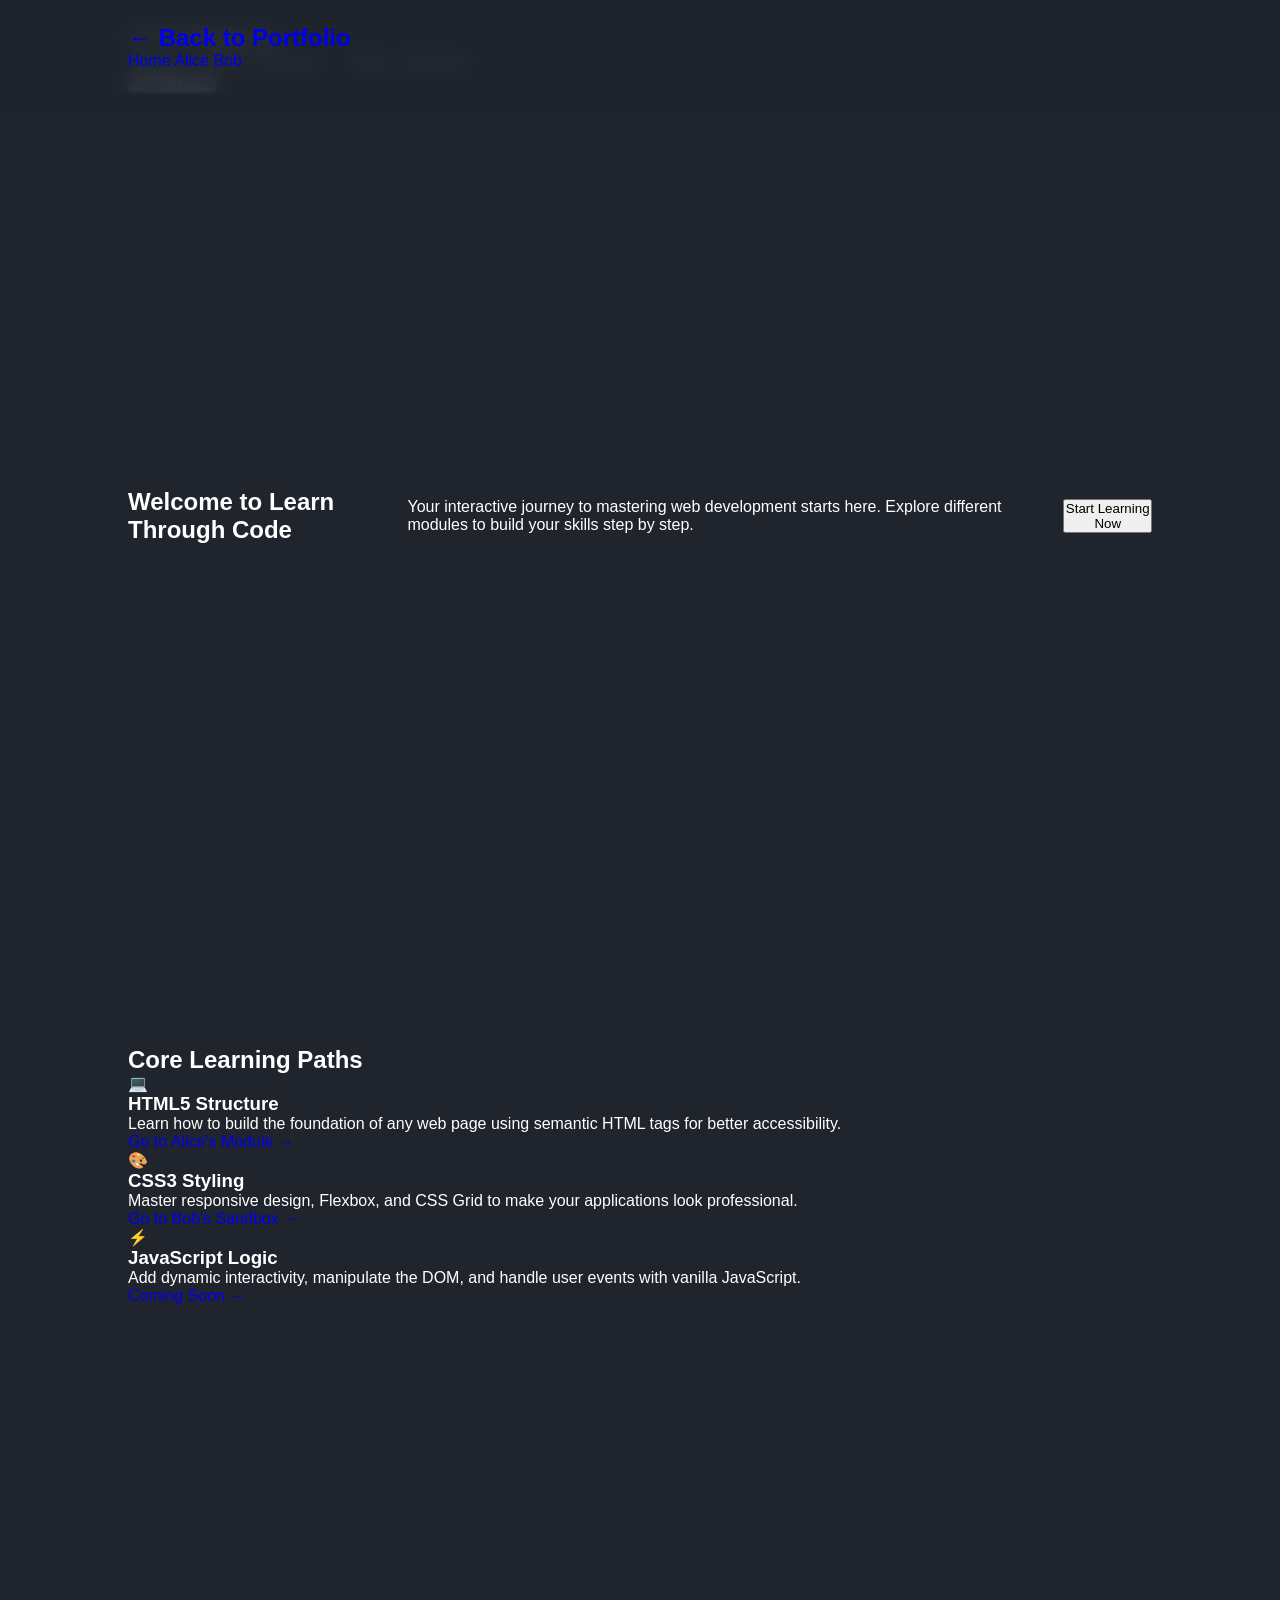
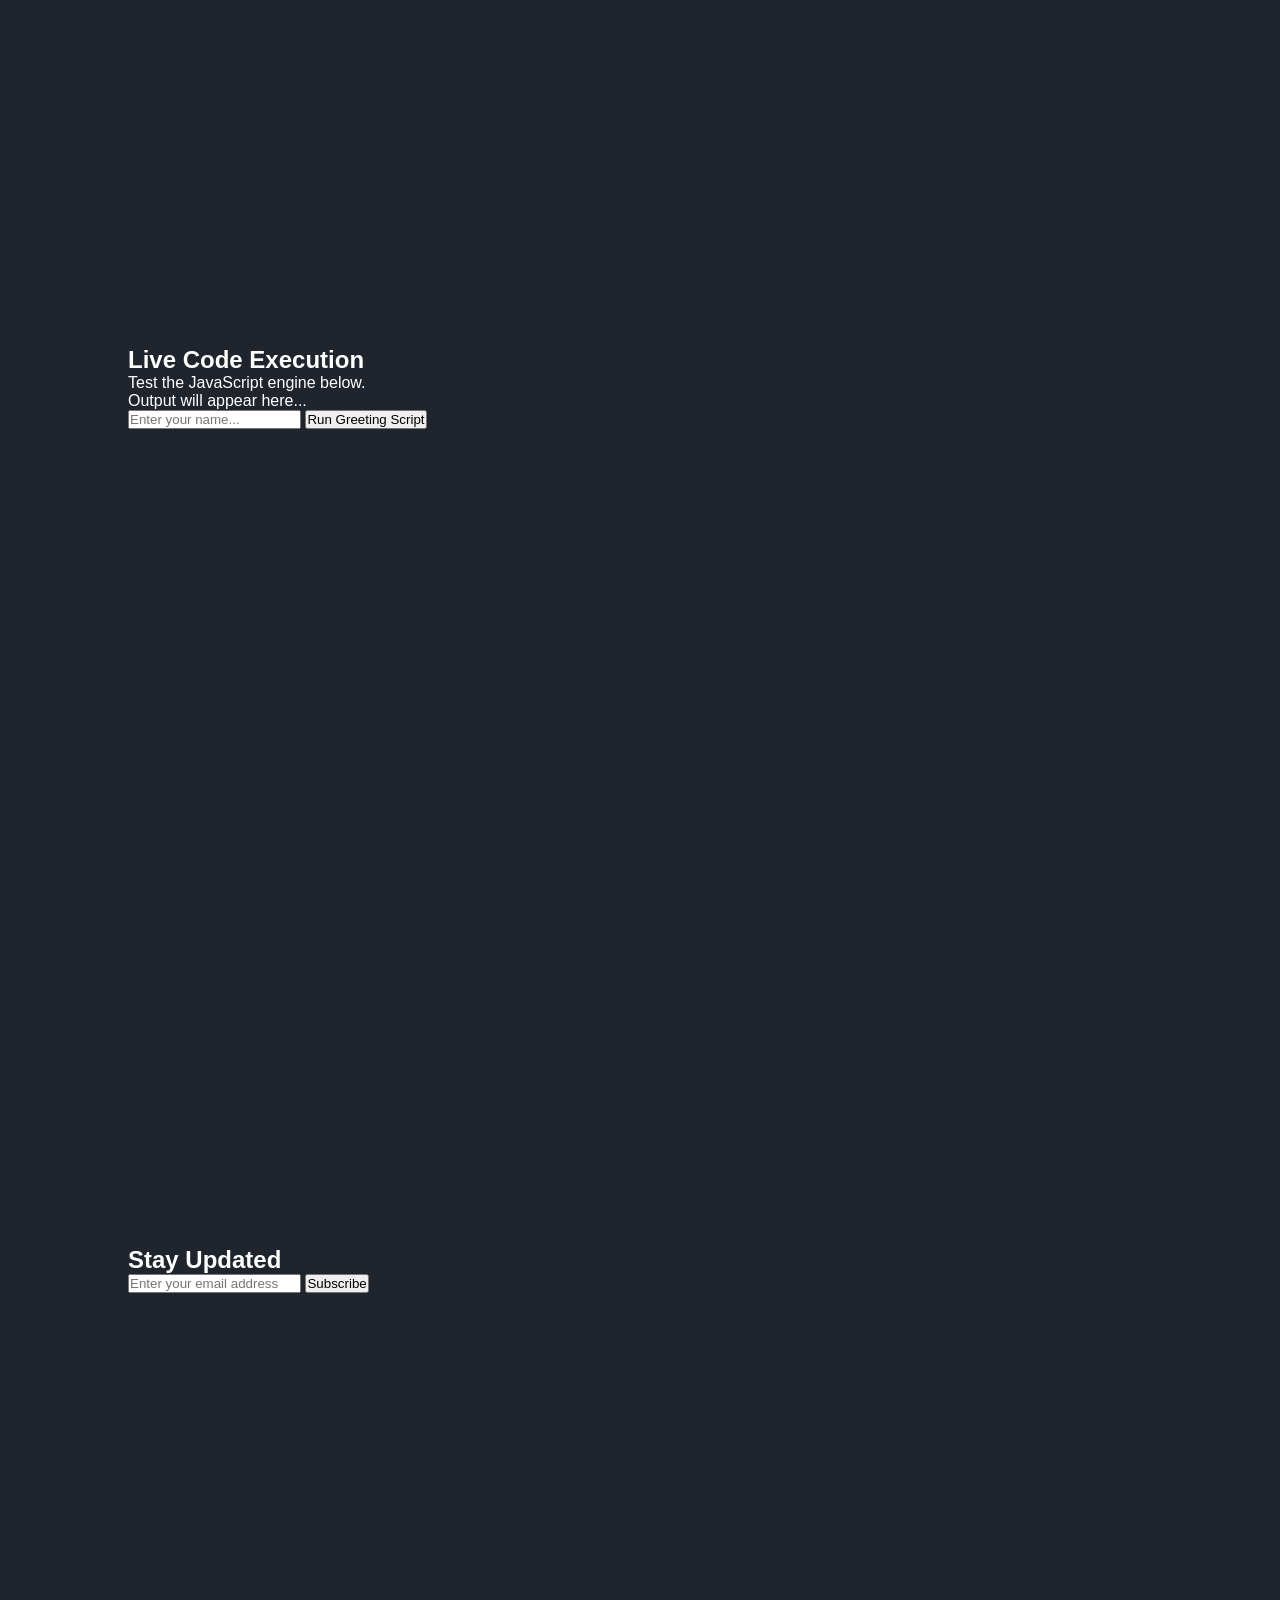
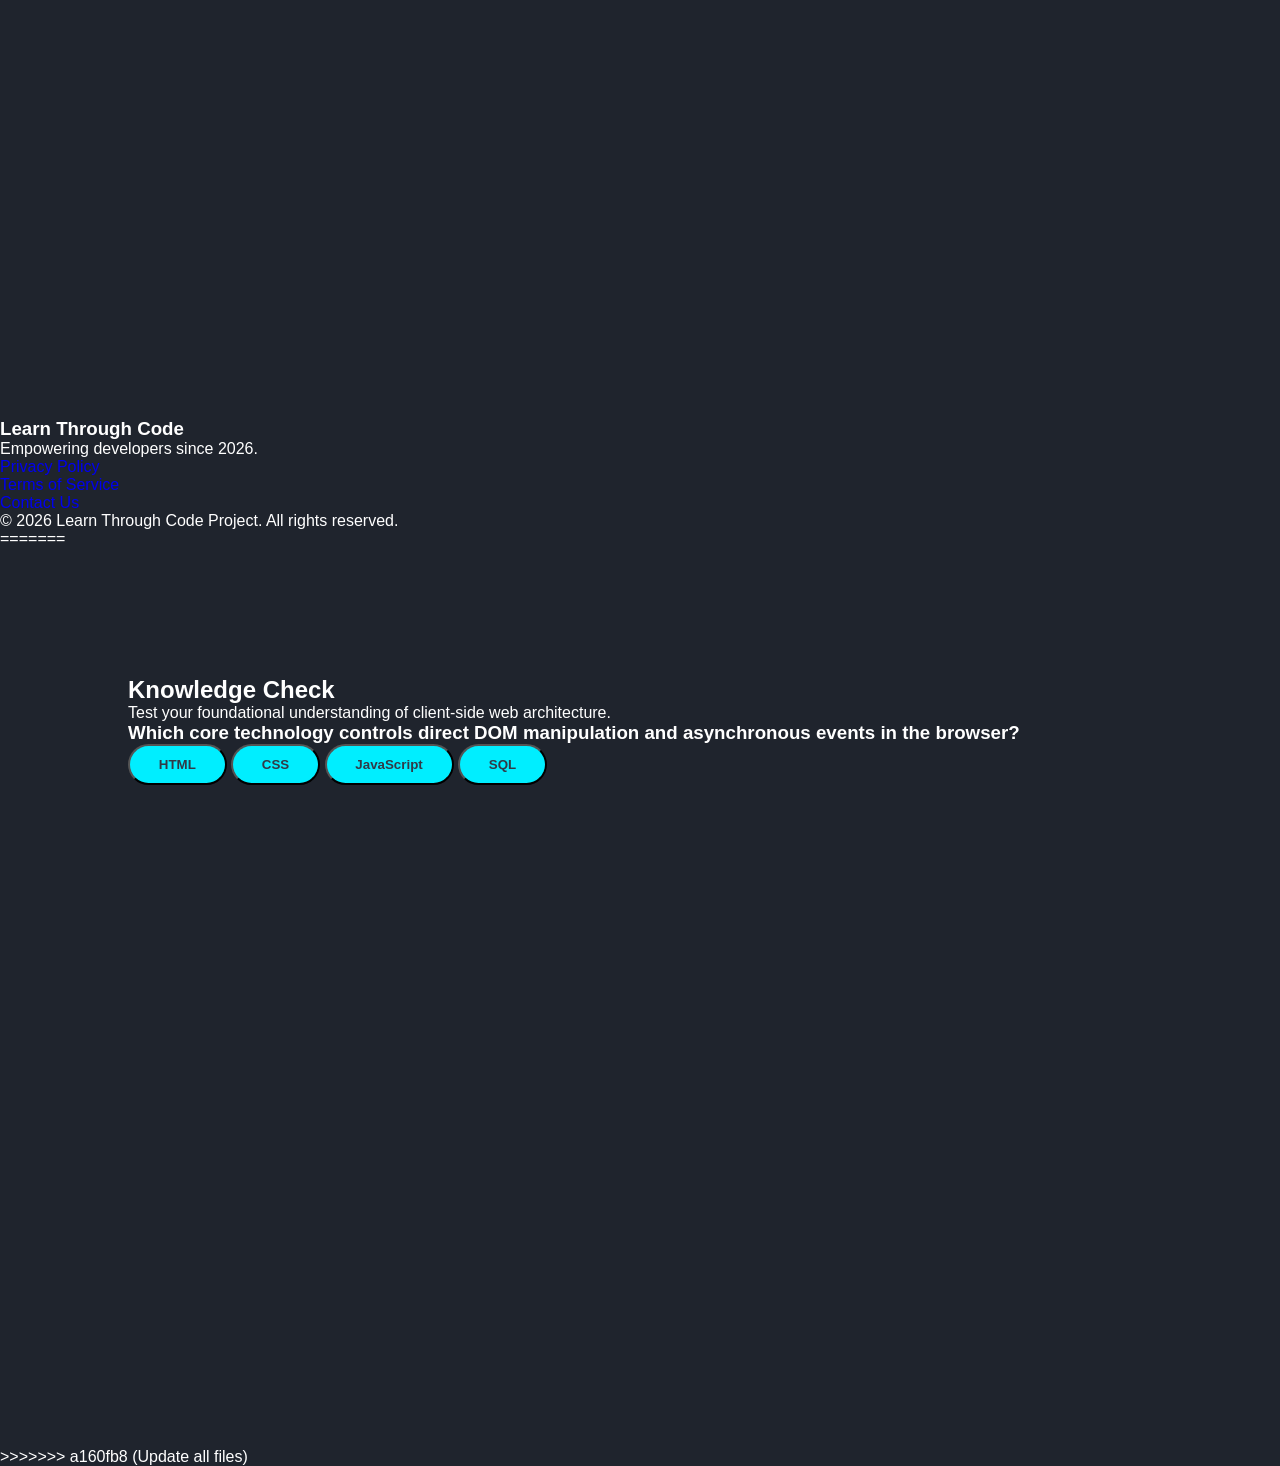
<file: index.html>
<!DOCTYPE html>
<html lang="en">
<head>
<<<<<<< HEAD
    <meta charset="UTF-8">
    <meta name="viewport" content="width=device-width, initial-scale=1.0">
    <title>Learn Through Code - Home</title>
    <link rel="stylesheet" href="style.css">
</head>
<body>
    <!-- Main Navigation -->
    <header class="navbar">
        <div class="logo">LTC Platform</div>
        <nav>
            <ul class="nav-links">
                <li><a href="index.html" class="active">Home</a></li>
                <li><a href="alice.html">Alice's Module</a></li>
                <li><a href="bob.html">Bob's Sandbox</a></li>
            </ul>
        </nav>
        <button id="themeToggle" class="btn-outline">Toggle Theme</button>
    </header>

    <!-- Hero Section -->
    <main class="container">
        <section class="hero">
            <h1>Welcome to Learn Through Code</h1>
            <p>Your interactive journey to mastering web development starts here. Explore different modules to build your skills step by step.</p>
            <button id="getStartedBtn" class="btn-primary">Start Learning Now</button>
        </section>

        <!-- Features Section -->
        <section class="features">
            <h2>Core Learning Paths</h2>
            <div class="feature-grid">
                <div class="feature-card">
                    <div class="icon">💻</div>
                    <h3>HTML5 Structure</h3>
                    <p>Learn how to build the foundation of any web page using semantic HTML tags for better accessibility.</p>
                    <a href="alice.html" class="link-text">Go to Alice's Module &rarr;</a>
                </div>
                <div class="feature-card">
                    <div class="icon">🎨</div>
                    <h3>CSS3 Styling</h3>
                    <p>Master responsive design, Flexbox, and CSS Grid to make your applications look professional.</p>
                    <a href="bob.html" class="link-text">Go to Bob's Sandbox &rarr;</a>
                </div>
                <div class="feature-card">
                    <div class="icon">⚡</div>
                    <h3>JavaScript Logic</h3>
                    <p>Add dynamic interactivity, manipulate the DOM, and handle user events with vanilla JavaScript.</p>
                    <a href="#" class="link-text">Coming Soon &rarr;</a>
                </div>
            </div>
        </section>

        <!-- Interactive Demo Area -->
        <section id="interactive-demo" class="demo-section">
            <h2>Live Code Execution</h2>
            <p>Test the JavaScript engine below.</p>
            <div class="demo-console">
                <div id="demo-output" class="output-box">
                    <span class="placeholder">Output will appear here...</span>
                </div>
                <div class="demo-controls">
                    <input type="text" id="demoInput" placeholder="Enter your name..." />
                    <button id="demoBtn" class="btn-secondary">Run Greeting Script</button>
                </div>
            </div>
        </section>

        <!-- Newsletter Signup -->
        <section class="newsletter">
            <h2>Stay Updated</h2>
            <form id="newsletterForm">
                <input type="email" id="emailInput" placeholder="Enter your email address" required>
                <button type="submit" class="btn-primary">Subscribe</button>
            </form>
            <p id="formMessage" class="hidden message"></p>
        </section>
    </main>

    <!-- Footer -->
    <footer>
        <div class="footer-content">
            <div class="footer-brand">
                <h3>Learn Through Code</h3>
                <p>Empowering developers since 2026.</p>
            </div>
            <ul class="footer-links">
                <li><a href="#">Privacy Policy</a></li>
                <li><a href="#">Terms of Service</a></li>
                <li><a href="#">Contact Us</a></li>
            </ul>
        </div>
        <div class="footer-bottom">
            <p>&copy; 2026 Learn Through Code Project. All rights reserved.</p>
        </div>
    </footer>

    <!-- Scripts -->
    <script src="run.js"></script>
=======
  <meta charset="UTF-8" />
  <meta name="viewport" content="width=device-width, initial-scale=1.0" />
  <title>Alice | Knowledge Check</title>
  <link rel="stylesheet" href="style.css" />
</head>
<body>
  <header class="navbar">
    <div class="logo"><a href="index.html">← Back to Portfolio</a></div>
    <nav>
      <a href="index.html">Home</a>
      <a href="alice.html" class="active">Alice</a>
      <a href="bob.html">Bob</a>
    </nav>
  </header>

  <main class="container">
    <section class="module-section">
      <h2>Knowledge Check</h2>
      <p>Test your foundational understanding of client-side web architecture.</p>
      
      <div class="card quiz-box">
        <h3 id="quiz-question">Which core technology controls direct DOM manipulation and asynchronous events in the browser?</h3>
        <div class="options">
          <button class="btn quiz-btn" data-answer="HTML">HTML</button>
          <button class="btn quiz-btn" data-answer="CSS">CSS</button>
          <button class="btn quiz-btn" data-answer="JavaScript">JavaScript</button>
          <button class="btn quiz-btn" data-answer="SQL">SQL</button>
        </div>
        <p id="quiz-feedback" class="feedback-text"></p>
      </div>
    </section>
  </main>

  <script src="run.js"></script>
>>>>>>> a160fb8 (Update all files)
</body>
</html>
</file>
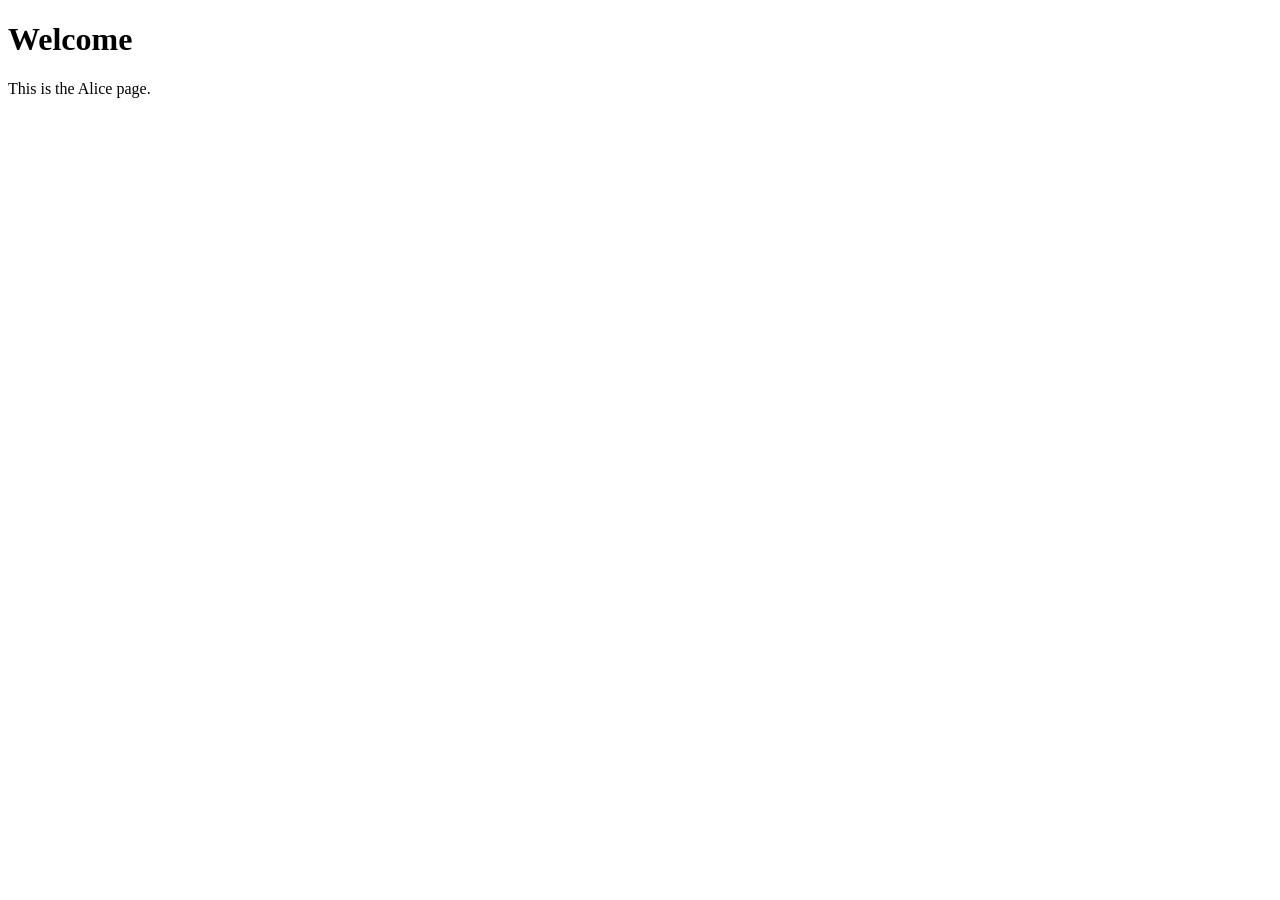
<file: alice.html>
<!DOCTYPE html>
<html lang="en">
<head>
    <meta charset="UTF-8">
    <meta name="viewport" content="width=device-width, initial-scale=1.0">
    <title>Alice</title>
</head>
<body>
    <h1>Welcome</h1>
    <p>This is the Alice page.</p>
</body>  
</html>
</file>
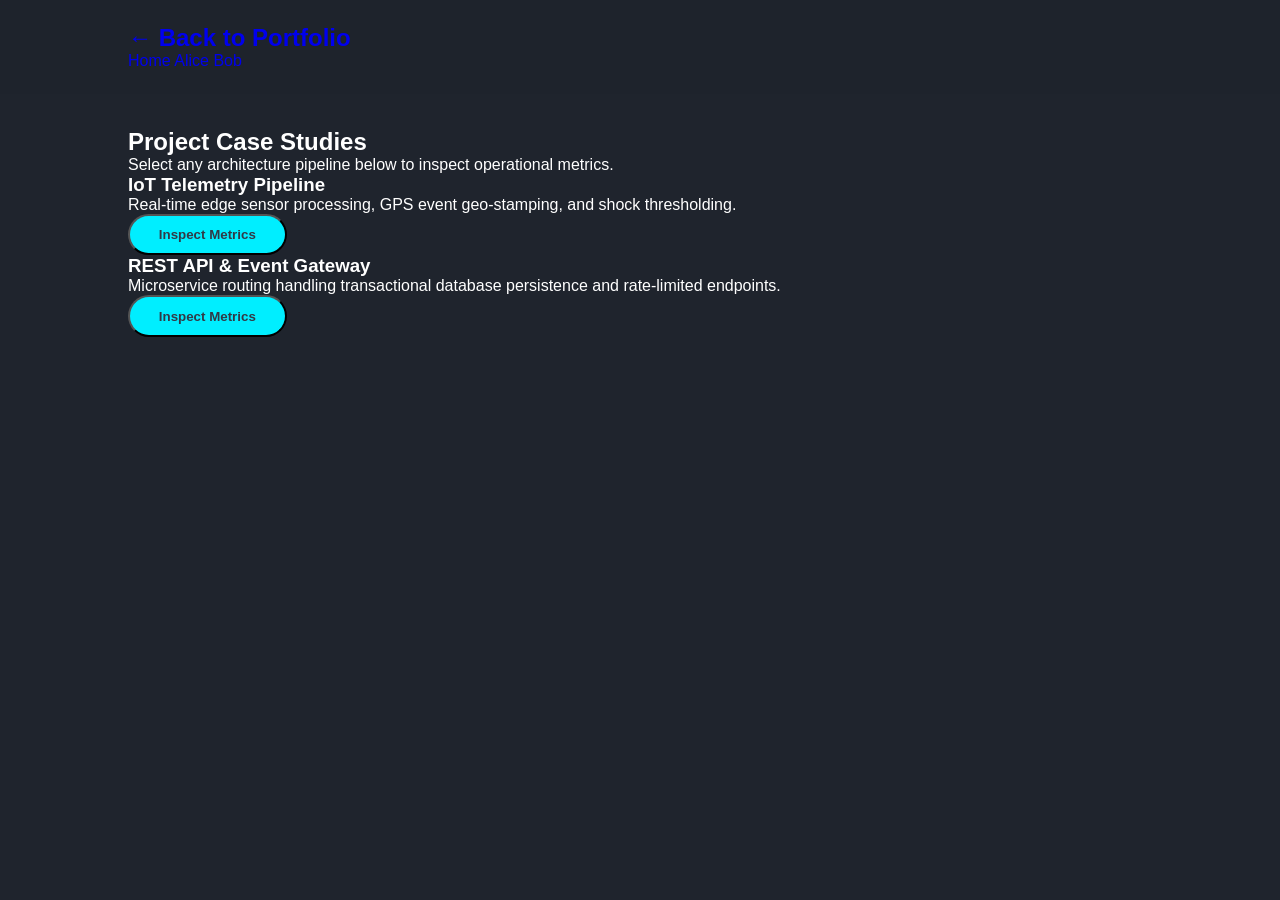
<file: bob.html>
<!DOCTYPE html>
<html lang="en">
<head>
  <meta charset="UTF-8" />
  <meta name="viewport" content="width=device-width, initial-scale=1.0" />
  <title>Bob | Case Studies</title>
  <link rel="stylesheet" href="style.css" />
</head>
<body>
  <header class="navbar">
    <div class="logo"><a href="index.html">← Back to Portfolio</a></div>
    <nav>
      <a href="index.html">Home</a>
      <a href="alice.html">Alice</a>
      <a href="bob.html" class="active">Bob</a>
    </nav>
  </header>

  <main class="container">
    <section class="module-section">
      <h2>Project Case Studies</h2>
      <p>Select any architecture pipeline below to inspect operational metrics.</p>

      <div class="card-grid">
        <div class="card">
          <h3>IoT Telemetry Pipeline</h3>
          <p>Real-time edge sensor processing, GPS event geo-stamping, and shock thresholding.</p>
          <button class="btn case-study-btn" data-project="telemetry">Inspect Metrics</button>
        </div>

        <div class="card">
          <h3>REST API & Event Gateway</h3>
          <p>Microservice routing handling transactional database persistence and rate-limited endpoints.</p>
          <button class="btn case-study-btn" data-project="backend">Inspect Metrics</button>
        </div>
      </div>

      <div id="project-details" class="card detail-panel">
        <h3 id="detail-title"></h3>
        <p id="detail-content"></p>
      </div>
    </section>
  </main>

  <script src="run.js"></script>
</body>
</html>
</file>
<file: style.css>
/* Global Reset & Variables */
* {
    margin: 0;
    padding: 0;
    box-sizing: border-box;
    font-family: 'Segoe UI', Tahoma, Geneva, Verdana, sans-serif;
    text-decoration: none;
    list-style: none;
    scroll-behavior: smooth;
}

:root {
    --bg-color: #1f242d;
    --second-bg-color: #323946;
    --text-color: #fff;
    --main-color: #00eeff;
}

body {
    background: var(--bg-color);
    color: var(--text-color);
}

/* Navbar Layout */
.navbar {
    position: fixed;
    top: 0;
    left: 0;
    width: 100%;
    padding: 1.5rem 10%;
    background: rgba(31, 36, 45, 0.9);
    backdrop-filter: blur(10px);
    z-index: 100;
}

.nav-container {
    display: flex;
    justify-content: space-between;
    align-items: center;
}

.logo {
    font-size: 1.5rem;
    color: var(--text-color);
    font-weight: 700;
}

.logo span {
    color: var(--main-color);
}

.nav-links {
    display: flex;
    gap: 2rem;
}

.nav-links a {
    font-size: 1.1rem;
    color: var(--text-color);
    font-weight: 500;
    transition: 0.3s;
}

.nav-links a:hover,
.nav-links a.active {
    color: var(--main-color);
}

.menu-toggle {
    display: none;
    font-size: 1.5rem;
    cursor: pointer;
}

/* Hero Section */
section {
    min-height: 100vh;
    padding: 8rem 10% 2rem;
}

.hero {
    display: flex;
    align-items: center;
}

.hero-content h3 {
    font-size: 2rem;
    font-weight: 700;
}

.hero-content h1 {
    font-size: 3.5rem;
    font-weight: 700;
    margin: 0.5rem 0;
}

.hero-content p {
    font-size: 1rem;
    max-width: 600px;
    margin-top: 1rem;
    line-height: 1.6;
}

.social-icons a {
    display: inline-flex;
    justify-content: center;
    align-items: center;
    width: 2.5rem;
    height: 2.5rem;
    background: transparent;
    border: 0.15rem solid var(--main-color);
    border-radius: 50%;
    font-size: 1.2rem;
    color: var(--main-color);
    margin: 1.5rem 1rem 1.5rem 0;
    transition: 0.3s ease;
}

.social-icons a:hover {
    background: var(--main-color);
    color: var(--second-bg-color);
    box-shadow: 0 0 10px var(--main-color);
}

.btn {
    display: inline-block;
    padding: 0.7rem 1.8rem;
    background: var(--main-color);
    border-radius: 2rem;
    color: var(--second-bg-color);
    font-weight: 600;
    transition: 0.3s ease;
}

.btn:hover {
    box-shadow: 0 0 15px var(--main-color);
}

/* Universal Section Headings */
.heading {
    text-align: center;
    font-size: 2.5rem;
    margin-bottom: 3rem;
}

.heading span {
    color: var(--main-color);
}

/* About Section */
.about {
    background: var(--second-bg-color);
}

.about-container {
    max-width: 800px;
    margin: 0 auto;
}

.about-text h3 {
    font-size: 1.8rem;
    margin-bottom: 1rem;
}

.about-text p {
    font-size: 1rem;
    line-height: 1.8;
    margin-bottom: 2rem;
}

.skills-tags {
    display: flex;
    flex-wrap: wrap;
    gap: 0.8rem;
}

.skills-tags span {
    padding: 0.5rem 1rem;
    background: var(--bg-color);
    border: 1px solid var(--main-color);
    border-radius: 0.5rem;
    font-size: 0.9rem;
}

/* Projects Section */
.projects-container {
    display: grid;
    grid-template-columns: repeat(auto-fit, minmax(280px, 1fr));
    gap: 2rem;
}

.project-box {
    background: var(--second-bg-color);
    padding: 2rem;
    border-radius: 1rem;
    border: 0.1rem solid transparent;
    transition: 0.4s ease;
}

.project-box:hover {
    border-color: var(--main-color);
    transform: translateY(-5px);
}

.project-info h4 {
    font-size: 1.4rem;
    margin-bottom: 0.5rem;
}

.project-info p {
    font-size: 0.95rem;
    line-height: 1.5;
    margin-bottom: 1.5rem;
    color: #ccc;
}

.project-info a {
    color: var(--main-color);
    font-weight: 500;
}

/* Contact Section */
.contact {
    background: var(--second-bg-color);
}

.contact form {
    max-width: 600px;
    margin: 0 auto;
    text-align: center;
}

.contact form .input-box {
    display: flex;
    justify-content: space-between;
    flex-wrap: wrap;
    gap: 1rem;
}

.contact form .input-box input,
.contact form textarea {
    width: 100%;
    padding: 1rem;
    font-size: 1rem;
    color: var(--text-color);
    background: var(--bg-color);
    border: none;
    border-radius: 0.5rem;
    margin: 0.5rem 0;
}

.contact form .input-box input {
    width: 49%;
}

.contact form textarea {
    resize: none;
}

.contact form .btn {
    margin-top: 1rem;
    cursor: pointer;
    border: none;
}

/* Footer layout */
.footer {
    display: flex;
    justify-content: center;
    align-items: center;
    padding: 1.5rem 10%;
    background: var(--bg-color);
    border-top: 1px solid var(--second-bg-color);
    font-size: 0.9rem;
}

/* Responsive Media Queries */
@media (max-width: 768px) {
    .menu-toggle {
        display: block;
    }

    .nav-links {
        position: absolute;
        top: 100%;
        left: -100%;
        width: 100%;
        padding: 1rem 10%;
        background: rgba(31, 36, 45, 0.95);
        flex-direction: column;
        gap: 1.5rem;
        transition: 0.4s ease;
    }

    .nav-links.active {
        left: 0;
    }

    .contact form .input-box input {
        width: 100%;
    }
}
</file>
